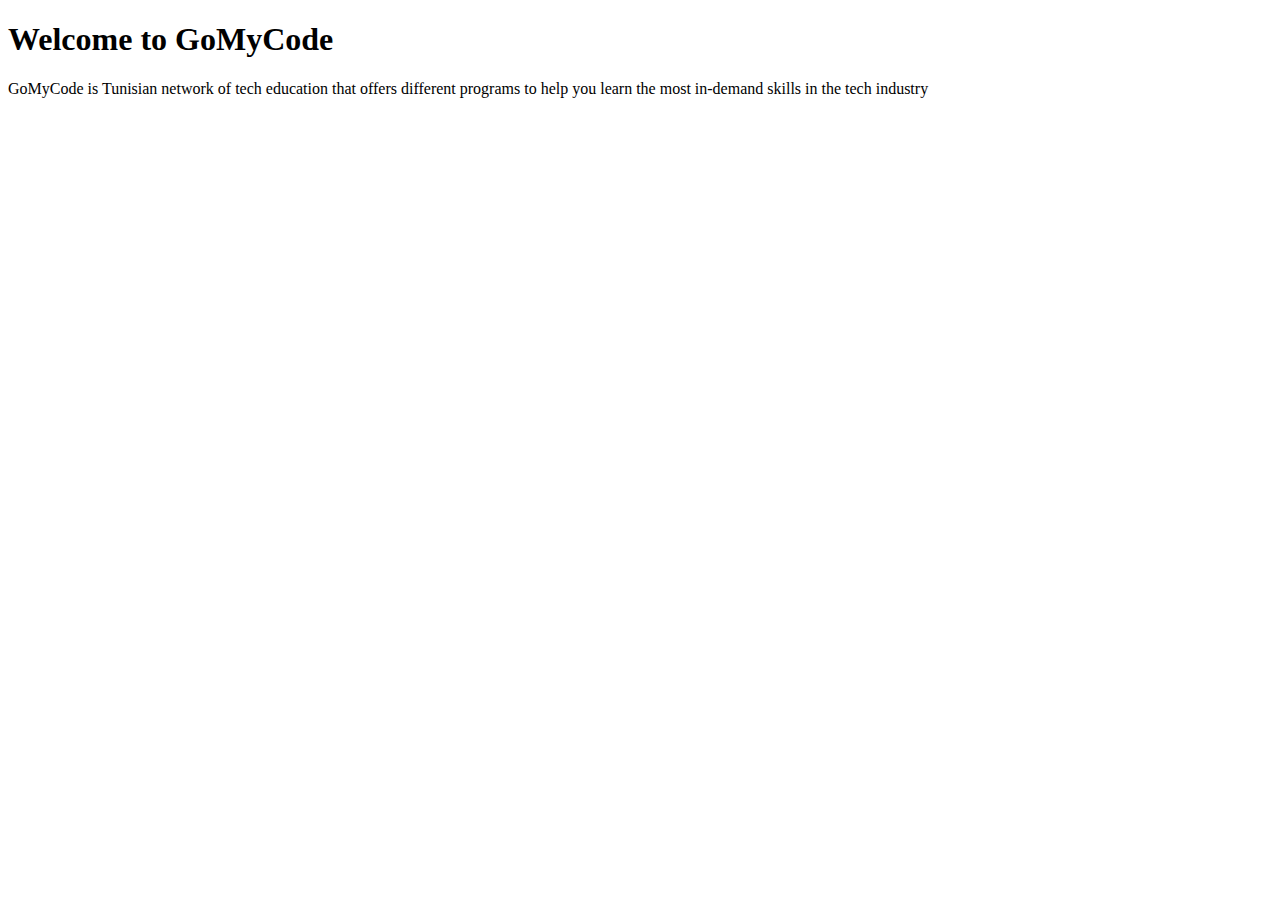
<file: index.html>
<!DOCTYPE html>
<html lang="en">
  <head>
    <meta charset="UTF-8" />
    <meta name="viewport" content="width=device-width, initial-scale=1.0" />
    <title>GoMyCode</title>
  </head>
  <body>
    <h1>Welcome to GoMyCode</h1>
    <p>
      GoMyCode is Tunisian network of tech education that offers different
      programs to help you learn the most in-demand skills in the tech industry
    </p>
  </body>
</html>
</file>
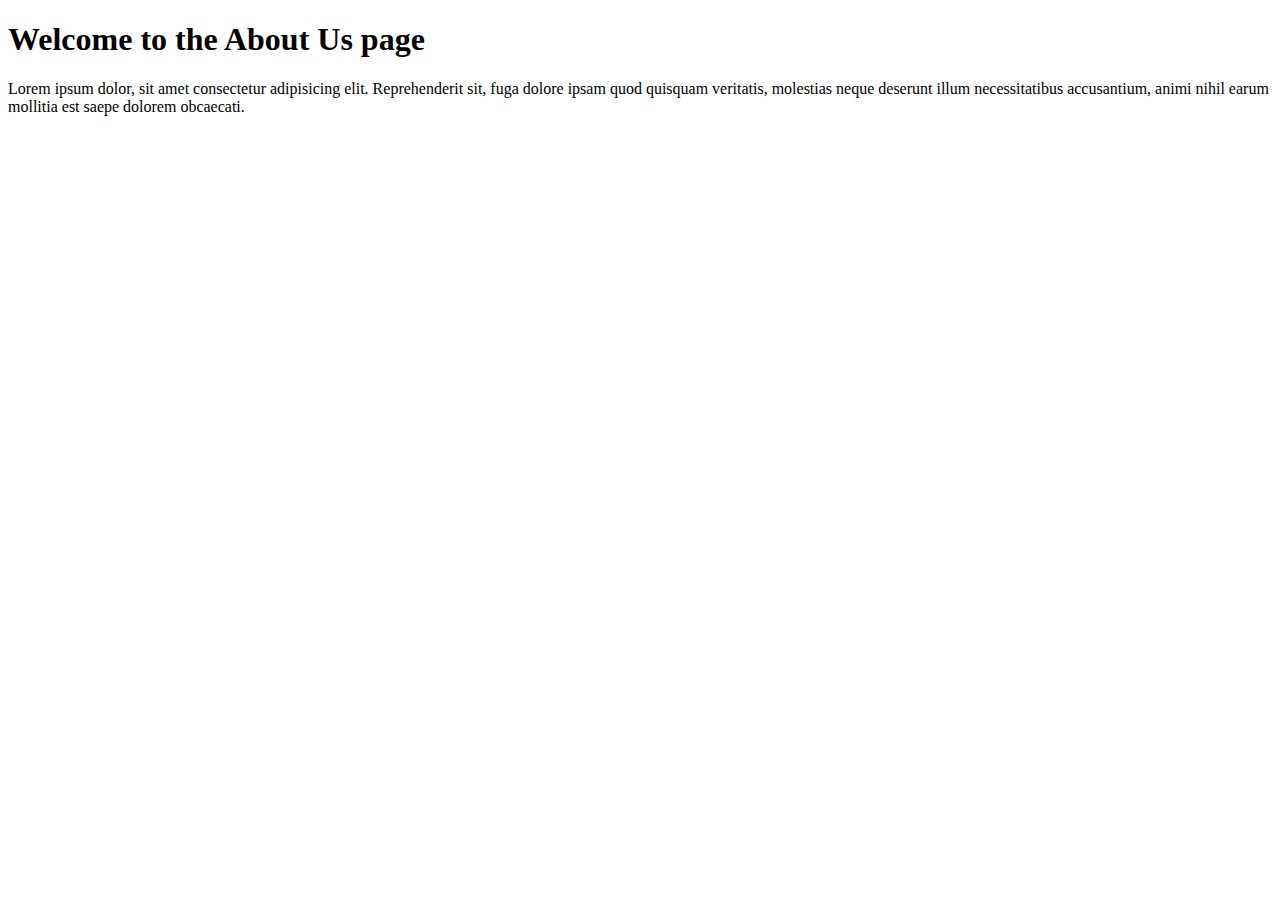
<file: pages/about.html>
<!DOCTYPE html>
<html lang="en">
  <head>
    <meta charset="UTF-8" />
    <meta name="viewport" content="width=device-width, initial-scale=1.0" />
    <title>About Us</title>
  </head>
  <body>
    <h1>Welcome to the About Us page</h1>
    <p>
      Lorem ipsum dolor, sit amet consectetur adipisicing elit. Reprehenderit
      sit, fuga dolore ipsam quod quisquam veritatis, molestias neque deserunt
      illum necessitatibus accusantium, animi nihil earum mollitia est saepe
      dolorem obcaecati.
    </p>
  </body>
</html>
</file>
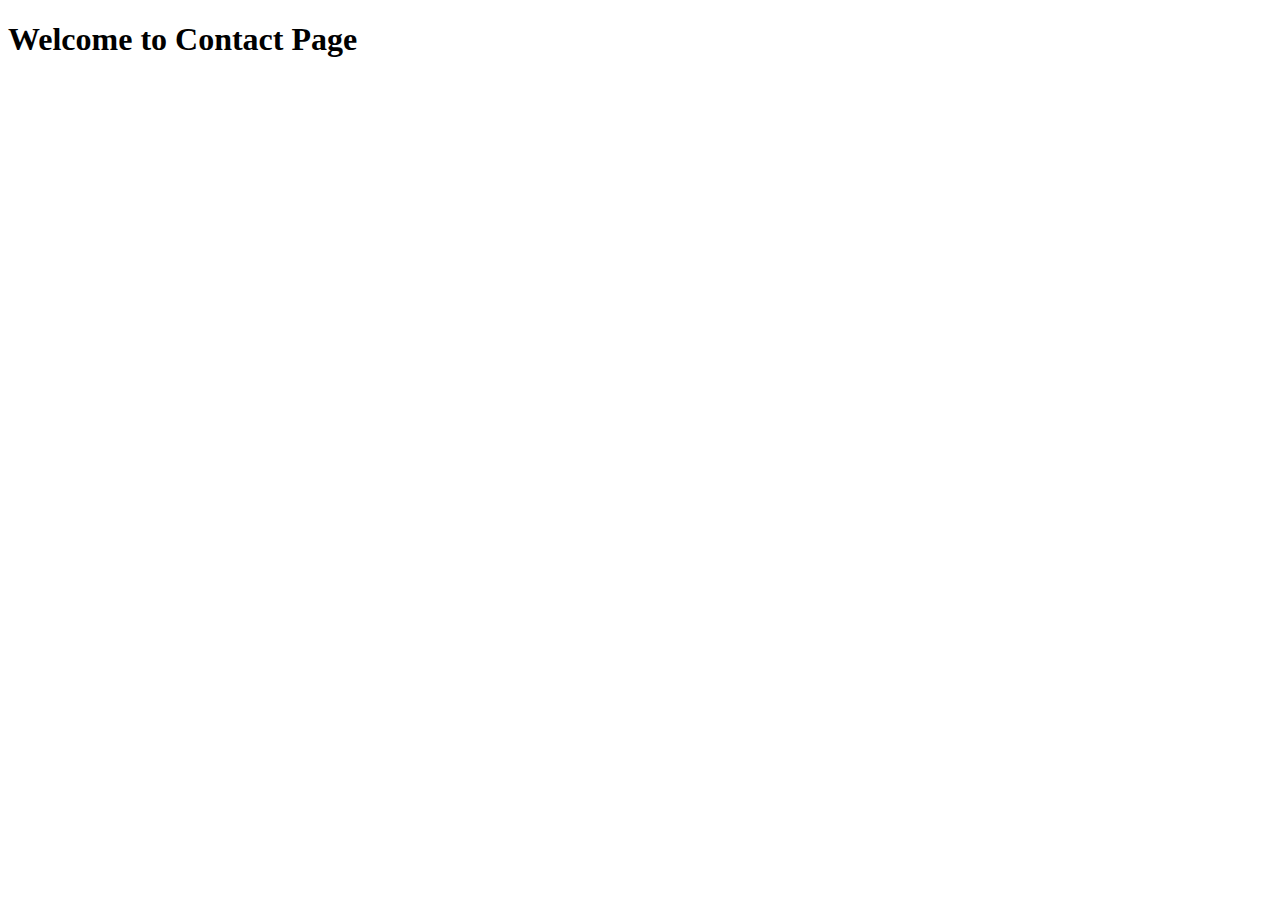
<file: pages/contact.html>
<!DOCTYPE html>
<html lang="en">
  <head>
    <meta charset="UTF-8" />
    <meta name="viewport" content="width=device-width, initial-scale=1.0" />
    <title>Contact Us</title>
  </head>
  <h1>Welcome to Contact Page</h1>
</html>
</file>
